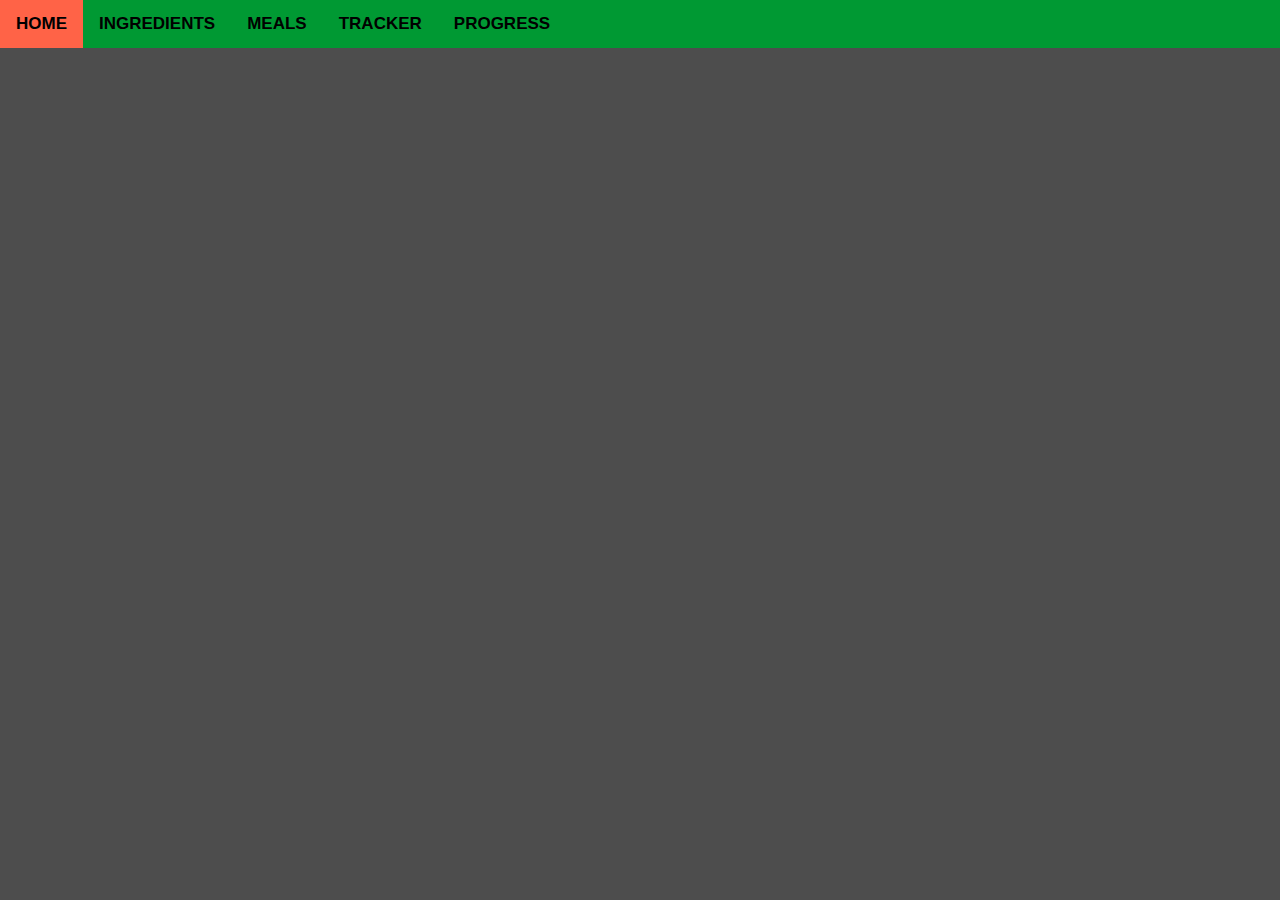
<file: index.html>
<!DOCTYPE html>
<html>

<head>
    <title>Food</title>
    <link rel="stylesheet" href="/index.css">
    <link rel="icon" href="/favicon.ico" sizes="any">
    <link rel="icon" href="/icon.svg" type="image/svg+xml">
    <link rel="manifest" href="/manifest.webmanifest">
</head>

<body>
    <div class="navbar">
        <a href="/index.html" class="active">HOME</a>
        <a href="/add.html">INGREDIENTS</a>
        <a href="/meals.html">MEALS</a>
        <a href="/tracker.html">TRACKER</a>
        <a href="/progress.html">PROGRESS</a>
    </div>

</body>

</html>
</file>
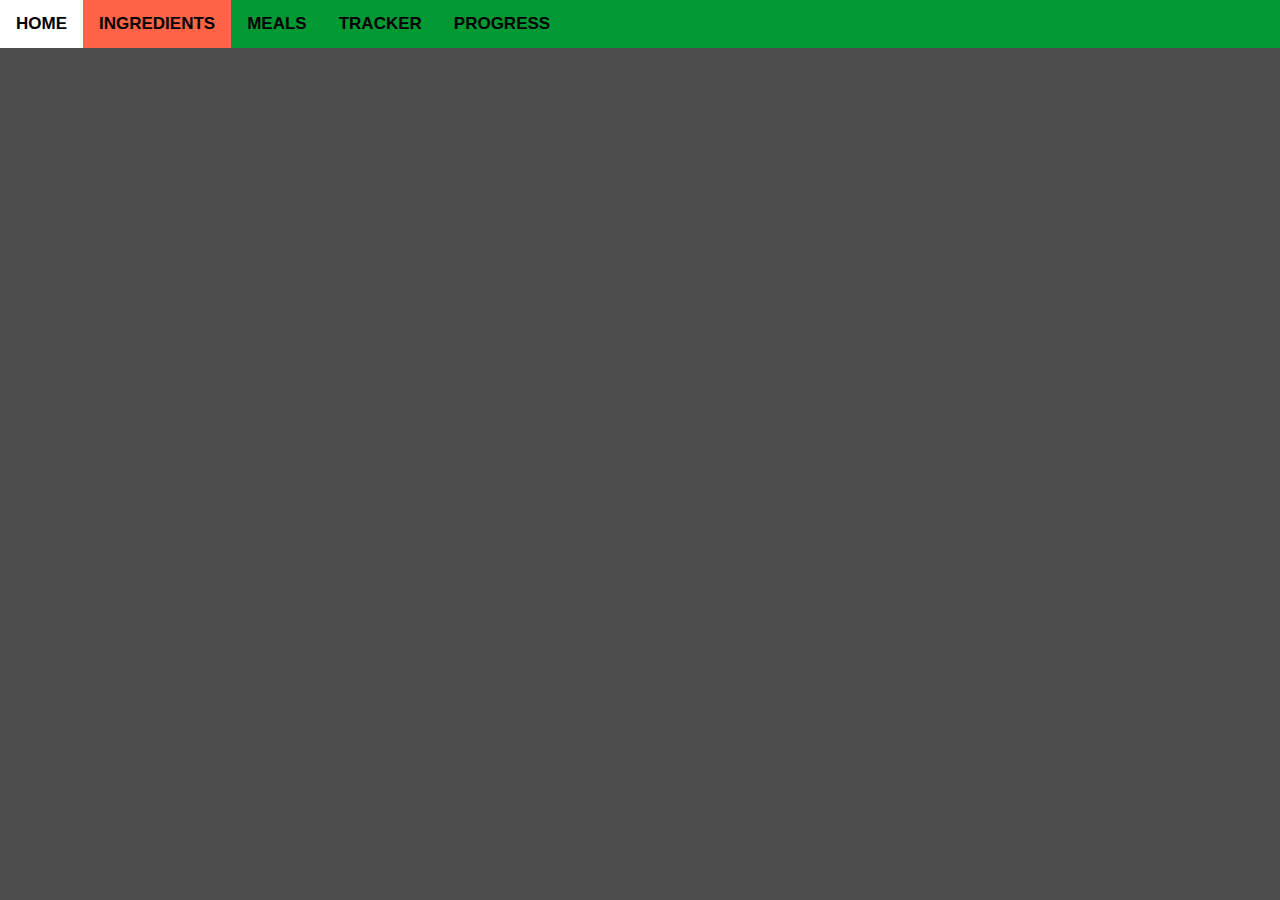
<file: add.html>
<!DOCTYPE html>
<html>

<head>
    <title>Add Ingredients</title>
    <link rel="stylesheet" href="index.css">
</head>

<body>
    <div class="navbar">
        <a href="index.html">HOME</a>
        <a href="add.html" class="active">INGREDIENTS</a>
        <a href="meals.html">MEALS</a>
        <a href="tracker.html">TRACKER</a>
        <a href="progress.html">PROGRESS</a>
    </div>

</body>

</html>
</file>
<file: index.css>
body {
    background-color: #4d4d4d;
    color: white;
    font-family: 'Segoe UI', Tahoma, Geneva, Verdana, sans-serif;
}

.navbar {
    background-color: #093;
    left: 0%;
    overflow: hidden;
    position: fixed;
    top: 0%;
    width: 100%;
}

.navbar a {
    color: black;
    display: block;
    float: left;
    font-size: 17px;
    font-weight: 700;
    padding: 14px 16px;
    text-align: center;
    text-decoration: none;
}

.navbar a:hover {
    background-color: white;
}

.navbar a.active {
    background-color: tomato;
}
</file>
